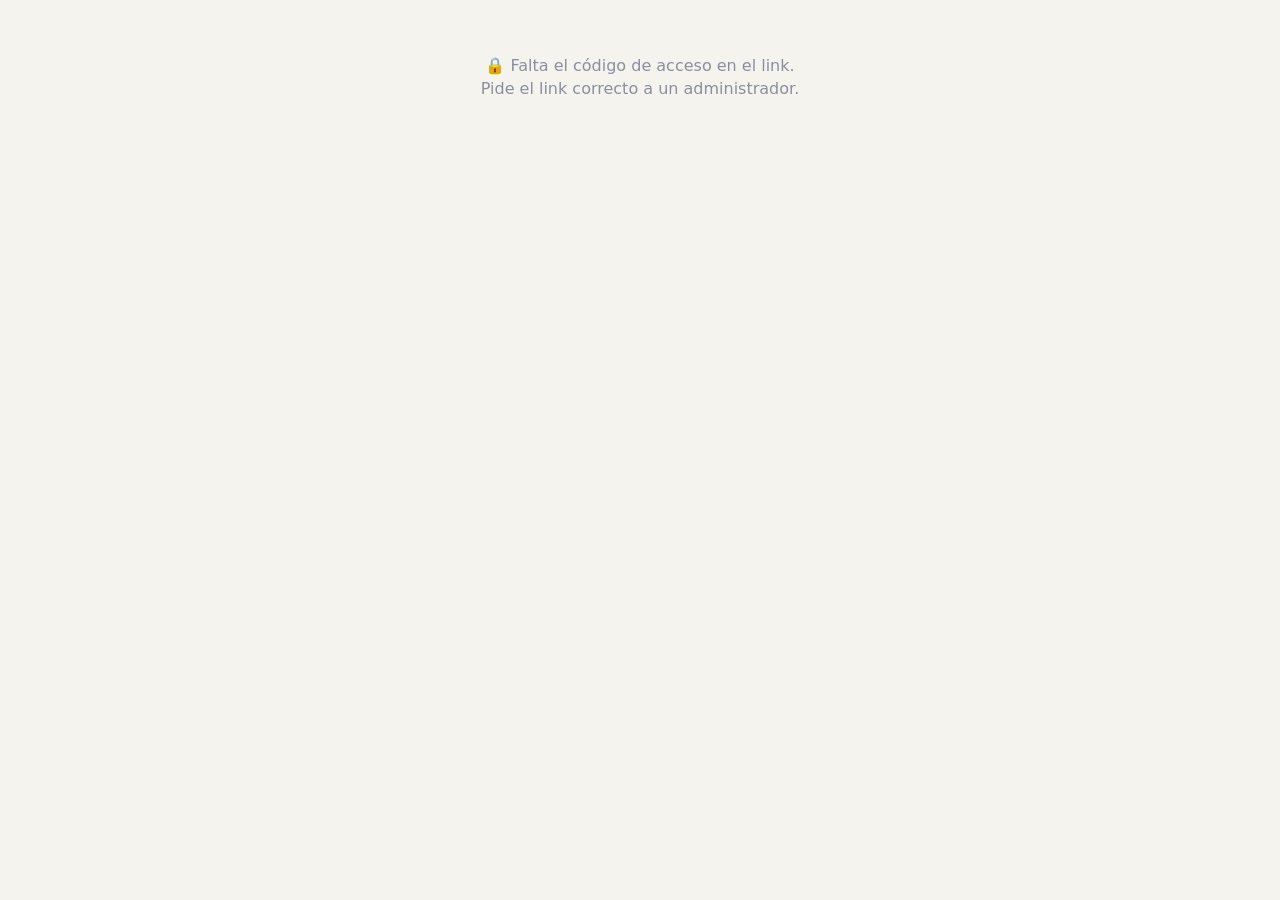
<file: programa.html>
<!doctype html>
<html lang="es">
<head>
  <meta charset="utf-8">
  <meta name="viewport" content="width=device-width, initial-scale=1, viewport-fit=cover">
  <title>Programa · Roca de Vida Alabanza</title>
  <meta name="robots" content="noindex, nofollow">
  <meta name="theme-color" content="#000000">
  <meta name="apple-mobile-web-app-capable" content="yes">
  <meta name="apple-mobile-web-app-title" content="Programa RDV">
  <link rel="icon" type="image/png" sizes="32x32" href="icons/favicon-32.png">
  <link rel="apple-touch-icon" href="icons/apple-touch-icon.png">
  <link rel="stylesheet" href="css/styles.css">
  <style>
    body { padding: calc(14px + var(--safe-t)) 14px calc(30px + var(--safe-b)); }
    .pg { max-width: 760px; margin: 0 auto; }
    .pg-head { display: flex; align-items: center; gap: 12px; margin-bottom: 14px; }
    .pg-head img { width: 44px; height: 44px; border-radius: 12px; }
    .pg-head h1 { font-size: 19px; margin: 0; }
    .pg-head small { color: var(--texto-3); font-size: 12px; }
    .pg-mes { display: flex; align-items: center; justify-content: space-between; margin: 0 0 14px; }
    .pg-mes b { font-size: 17px; }
    .pg-dia { border-left: 4px solid var(--acento); }
    .pg-dia.pasado { opacity: .55; }
    .pg-dia.proximo { box-shadow: 0 0 0 1px var(--acento) inset; }
    .pg-dia h2 { font-size: 16px; margin: 0 0 2px; display: flex; gap: 8px; align-items: baseline; flex-wrap: wrap; }
    .pg-dia .cuando { color: var(--texto-2); font-size: 13.5px; }
    .pg-voces { margin: 10px 0 4px; font-size: 14px; }
    .pg-voces b { color: var(--acento-2); }
    .pg-sub { font-size: 11.5px; font-weight: 800; text-transform: uppercase; letter-spacing: .6px; color: var(--texto-2); margin: 12px 0 4px; }
    .pg-can { border-top: 1px solid var(--linea); padding: 9px 0; }
    .pg-can:first-of-type { border-top: 0; }
    .pg-can-top { display: flex; gap: 10px; align-items: flex-start; }
    .pg-can .n { color: var(--texto-3); font-weight: 700; min-width: 18px; }
    .pg-can .info { flex: 1; min-width: 0; }
    .pg-can .info b { display: block; }
    .pg-can .info small { color: var(--texto-2); }
    .pg-can .acc { display: flex; gap: 6px; flex-wrap: wrap; justify-content: flex-end; }
    .pg-letra { margin: 8px 0 2px 28px; background: var(--bg-2); border-radius: 10px; padding: 10px 12px; font-size: 15.5px; line-height: 1.45; white-space: pre-wrap; }
    .pg-letra .sec { display: block; font-weight: 800; font-size: 11.5px; text-transform: uppercase; letter-spacing: .7px; color: var(--info); margin: 10px 0 2px; }
    .pg-letra .sec:first-child { margin-top: 0; }
    .pg-vacio { text-align: center; color: var(--texto-3); padding: 40px 10px; }
  </style>
</head>
<body>
  <div class="pg" id="pg"><div class="pg-vacio">Cargando…</div></div>
  <div id="toast" class="toast" hidden></div>
  <script type="module" src="js/programa.js"></script>
</body>
</html>
</file>
<file: css/styles.css>
:root {
  --bg: #000000;
  --bg-2: #0f0f0f;
  --card: #141414;
  --card-2: #1f1f1f;
  --linea: #2a2a2a;
  --texto: #f4f4f4;
  --texto-2: #a6a6a6;
  --texto-3: #6f6f6f;
  --borde: transparent;   /* borde de tarjetas: sin borde en oscuro */
  --suave: rgba(255, 255, 255, .07);
  --acento: #e0b458;      /* dorado cálido */
  --acento-2: #f3d58f;
  --acento-txt: #1a1405;
  --ok: #4fc38a;
  --peligro: #ef6b6b;
  --info: #6ba8ef;
  --radio: 16px;
  --safe-b: env(safe-area-inset-bottom, 0px);
  --safe-t: env(safe-area-inset-top, 0px);
  --fuente-letra: 18px;
  --nav-bg: rgba(0, 0, 0, .86);
  --grad-comunicado: #1f1a0c;
  --grad-vivo: #221010;
  --offline-bg: #2a210c;
  --msg-err: #ffb4b4;
  --msg-ok: #a6f0c9;
  color-scheme: dark;
}

/* ---------- Tema claro (manual o según el sistema) ---------- */
:root[data-tema="claro"] {
  --bg: #f5f3ee; --bg-2: #ece8df; --card: #ffffff; --card-2: #f7f4ec; --linea: #ddd6c6;
  --texto: #1d1f27; --texto-2: #545a6b; --texto-3: #8a8f9e;
  --acento: #c9952c; --acento-2: #8a6110; --acento-txt: #1a1405;
  --ok: #24935d; --peligro: #d64545; --info: #2f74c9;
  --nav-bg: rgba(255, 255, 255, .92); --grad-comunicado: #fbf1d9; --grad-vivo: #fbe3e3;
  --offline-bg: #f6e7bf; --msg-err: #a12828; --msg-ok: #17683f;
  --borde: var(--linea); --suave: rgba(0, 0, 0, .06);
  color-scheme: light;
}
@media (prefers-color-scheme: light) {
  :root:not([data-tema="oscuro"]) {
    --bg: #f5f3ee; --bg-2: #ece8df; --card: #ffffff; --card-2: #f7f4ec; --linea: #ddd6c6;
    --texto: #1d1f27; --texto-2: #545a6b; --texto-3: #8a8f9e;
    --acento: #c9952c; --acento-2: #8a6110; --acento-txt: #1a1405;
    --ok: #24935d; --peligro: #d64545; --info: #2f74c9;
    --nav-bg: rgba(255, 255, 255, .92); --grad-comunicado: #fbf1d9; --grad-vivo: #fbe3e3;
    --offline-bg: #f6e7bf; --msg-err: #a12828; --msg-ok: #17683f;
    --borde: var(--linea); --suave: rgba(0, 0, 0, .06);
    color-scheme: light;
  }
}

* { box-sizing: border-box; }
html, body { margin: 0; }
body {
  background: var(--bg);
  color: var(--texto);
  font: 16px/1.45 system-ui, -apple-system, "Segoe UI", Roboto, sans-serif;
  -webkit-font-smoothing: antialiased;
  -webkit-tap-highlight-color: transparent;
  min-height: 100dvh;
}
a { color: var(--acento-2); }
img { max-width: 100%; }
[hidden] { display: none !important; }

#app { max-width: 720px; margin: 0 auto; padding: calc(var(--safe-t) + 8px) 16px calc(84px + var(--safe-b)); }

/* ---------- carga ---------- */
.cargando { min-height: 80dvh; display: grid; place-items: center; }
.logo-pulso { width: 110px; animation: pulso 1.6s ease-in-out infinite; }
@keyframes pulso { 50% { opacity: .45; transform: scale(.96); } }
.spinner { width: 28px; height: 28px; border: 3px solid var(--linea); border-top-color: var(--acento); border-radius: 50%; animation: gira .8s linear infinite; margin: 32px auto; }
@keyframes gira { to { transform: rotate(360deg); } }

/* ---------- encabezado ---------- */
.top { display: flex; align-items: center; gap: 12px; padding: calc(10px + var(--safe-t)) 0 14px; margin-top: calc(-1 * var(--safe-t)); position: sticky; top: 0; z-index: 5; background: linear-gradient(var(--bg) 75%, transparent); }
.top img { width: 38px; height: 38px; }
.top h1 { font-size: 21px; margin: 0; flex: 1; letter-spacing: -.2px; }
.top .sub { font-size: 12px; color: var(--texto-3); display: block; font-weight: 500; }
.avatar { width: 36px; height: 36px; border-radius: 50%; background: var(--card-2); color: var(--acento-2); display: grid; place-items: center; font-weight: 700; font-size: 14px; flex: none; border: 1px solid var(--linea); cursor: pointer; }
.avatar.sm { width: 30px; height: 30px; font-size: 12px; cursor: default; }
.atras { background: none; border: 0; color: var(--texto); font-size: 26px; padding: 0 6px 0 0; cursor: pointer; line-height: 1; }

/* ---------- navegación inferior ---------- */
.nav { position: fixed; left: 0; right: 0; bottom: 0; z-index: 10; display: flex; justify-content: center; gap: 4px; background: var(--nav-bg); backdrop-filter: blur(12px); border-top: 1px solid var(--linea); padding: 6px 8px calc(6px + var(--safe-b)); }
.nav a { flex: 1; max-width: 140px; display: flex; flex-direction: column; align-items: center; gap: 1px; padding: 6px 0; text-decoration: none; color: var(--texto-3); font-size: 11px; font-weight: 600; border-radius: 10px; position: relative; }
.nav a .ico { font-size: 21px; filter: grayscale(1) opacity(.7); }
.nav a.activo { color: var(--acento-2); }
.nav a.activo .ico { filter: none; }
.badge { position: absolute; top: 2px; right: calc(50% - 22px); background: var(--peligro); color: #fff; font-size: 10px; min-width: 17px; height: 17px; border-radius: 9px; display: grid; place-items: center; padding: 0 4px; }

/* ---------- tarjetas ---------- */
.card { background: var(--card); border: 1px solid var(--borde); border-radius: var(--radio); padding: 14px; margin-bottom: 12px; }
.card.fijada { border-color: rgba(224, 180, 88, .55); box-shadow: 0 0 0 1px rgba(224, 180, 88, .15) inset; }
.card.comunicado { background: linear-gradient(160deg, var(--grad-comunicado), var(--card) 55%); }
.post-head { display: flex; align-items: center; gap: 10px; margin-bottom: 10px; }
.post-head .quien { flex: 1; min-width: 0; }
.post-head .quien b { display: block; font-size: 15px; }
.post-head .quien small { color: var(--texto-3); font-size: 12px; }
.tag { display: inline-block; font-size: 11px; font-weight: 700; letter-spacing: .4px; text-transform: uppercase; padding: 2px 8px; border-radius: 20px; background: var(--card-2); color: var(--texto-2); }
.tag.comunicado { background: rgba(224, 180, 88, .18); color: var(--acento-2); }
.tag.fijada { background: rgba(224, 180, 88, .18); color: var(--acento-2); }
.tag.ok { background: rgba(79, 195, 138, .16); color: var(--ok); }
.tag.warn { background: rgba(239, 107, 107, .16); color: var(--peligro); }
.post-titulo { font-size: 18px; margin: 0 0 6px; }
.post-texto { white-space: pre-wrap; word-wrap: break-word; margin: 0; }
.post-frase { font-size: 20px; font-style: italic; line-height: 1.4; text-align: center; padding: 10px 6px; color: var(--acento-2); white-space: pre-wrap; }
.post-img { margin: 10px -14px 0; display: block; width: calc(100% + 28px); max-width: none; max-height: 520px; object-fit: cover; background: var(--bg-2); cursor: zoom-in; }
.video { position: relative; aspect-ratio: 16/9; margin-top: 10px; border-radius: 10px; overflow: hidden; background: #000; }
.video iframe { position: absolute; inset: 0; width: 100%; height: 100%; border: 0; }
.link-video { display: inline-flex; gap: 6px; align-items: center; margin-top: 10px; }

.reacciones { display: flex; flex-wrap: wrap; gap: 6px; margin-top: 12px; }
.reac { border: 1px solid var(--linea); background: var(--bg-2); color: var(--texto); border-radius: 20px; padding: 4px 10px; font-size: 14px; cursor: pointer; display: inline-flex; gap: 5px; align-items: center; }
.reac.mia { border-color: var(--acento); background: rgba(224, 180, 88, .14); }
.reac small { color: var(--texto-2); font-weight: 600; }
.acciones { display: flex; gap: 14px; margin-top: 10px; padding-top: 10px; border-top: 1px solid var(--linea); }
.acciones button { background: none; border: 0; color: var(--texto-2); font-size: 14px; cursor: pointer; padding: 0; }
.comentarios { margin-top: 10px; display: grid; gap: 8px; }
.comentario { display: flex; gap: 8px; align-items: flex-start; }
.comentario .burbuja { background: var(--bg-2); border-radius: 12px; padding: 7px 11px; flex: 1; min-width: 0; }
.comentario .burbuja b { font-size: 13px; }
.comentario .burbuja p { margin: 2px 0 0; white-space: pre-wrap; word-wrap: break-word; font-size: 14px; }
.comentario .burbuja small { color: var(--texto-3); font-size: 11px; }
.comentario .x { background: none; border: 0; color: var(--texto-3); cursor: pointer; font-size: 13px; }
.nuevo-com { display: flex; gap: 8px; margin-top: 4px; }
.nuevo-com input { flex: 1; }

/* ---------- formularios ---------- */
label { display: block; font-size: 13px; color: var(--texto-2); margin: 12px 0 5px; font-weight: 600; }
input, select, textarea {
  width: 100%; background: var(--bg-2); color: var(--texto); border: 1px solid var(--linea);
  border-radius: 10px; padding: 11px 12px; font: inherit; font-size: 16px; outline: none;
}
input:focus, select:focus, textarea:focus { border-color: var(--acento); }
textarea { min-height: 90px; resize: vertical; }
textarea.letra { min-height: 300px; font-family: ui-monospace, SFMono-Regular, Menlo, Consolas, monospace; font-size: 14px; line-height: 1.5; }
.fila { display: flex; gap: 10px; }
.fila > * { flex: 1; min-width: 0; }
.check { display: flex; align-items: center; gap: 8px; margin-top: 12px; color: var(--texto); font-weight: 500; }
.check input { width: auto; }
.ayuda { font-size: 12px; color: var(--texto-3); margin-top: 5px; }

.btn {
  display: inline-flex; align-items: center; justify-content: center; gap: 6px;
  border: 1px solid var(--linea); background: var(--card-2); color: var(--texto);
  padding: 10px 16px; border-radius: 10px; font: inherit; font-weight: 600; font-size: 15px; cursor: pointer; text-decoration: none;
}
.btn.prim { background: var(--acento); border-color: var(--acento); color: var(--acento-txt); }
.btn.peligro { color: var(--peligro); }
.btn.sm { padding: 6px 11px; font-size: 13px; border-radius: 8px; }
.btn.blk { width: 100%; margin-top: 16px; }
.btn:disabled { opacity: .5; cursor: default; }
.btn-ico { background: var(--card-2); border: 1px solid var(--linea); color: var(--texto); width: 38px; height: 38px; border-radius: 10px; cursor: pointer; font-size: 17px; display: grid; place-items: center; flex: none; }
.fab { position: fixed; right: max(16px, calc(50% - 344px)); bottom: calc(80px + var(--safe-b)); z-index: 9; width: 56px; height: 56px; border-radius: 50%; border: 0; background: var(--acento); color: var(--acento-txt); font-size: 30px; box-shadow: 0 6px 20px rgba(0, 0, 0, .45); cursor: pointer; }

/* ---------- login ---------- */
.auth { min-height: 88dvh; display: flex; flex-direction: column; justify-content: center; max-width: 400px; margin: 0 auto; }
.auth .logo { width: 120px; margin: 0 auto 10px; display: block; }
.auth h1 { text-align: center; font-size: 24px; margin: 0; }
.auth .lema { text-align: center; color: var(--texto-3); margin: 4px 0 20px; }
.tabs-auth { display: flex; background: var(--bg-2); border-radius: 12px; padding: 4px; gap: 4px; }
.tabs-auth button { flex: 1; border: 0; background: none; color: var(--texto-2); padding: 9px; border-radius: 9px; font: inherit; font-weight: 600; cursor: pointer; }
.tabs-auth button.activo { background: var(--card-2); color: var(--texto); }
.link { background: none; border: 0; color: var(--acento-2); font: inherit; font-size: 14px; cursor: pointer; padding: 0; margin-top: 14px; }
.msg { margin-top: 12px; padding: 10px 12px; border-radius: 10px; font-size: 14px; }
.msg.err { background: rgba(239, 107, 107, .12); color: var(--msg-err); }
.msg.ok { background: rgba(79, 195, 138, .12); color: var(--msg-ok); }

/* ---------- listas ---------- */
.buscador { position: relative; margin-bottom: 12px; }
.buscador input { padding-left: 38px; }
.buscador::before { content: "🔍"; position: absolute; left: 12px; top: 50%; transform: translateY(-50%); font-size: 14px; opacity: .6; }
.lista { display: grid; gap: 8px; }
.item { display: flex; align-items: center; gap: 12px; background: var(--card); border: 1px solid var(--borde); border-radius: 12px; padding: 12px 14px; text-decoration: none; color: inherit; cursor: pointer; }
.item .info { flex: 1; min-width: 0; }
.item .info b { display: block; white-space: nowrap; overflow: hidden; text-overflow: ellipsis; }
.item .info small { color: var(--texto-3); }
.tono-pill { font-weight: 800; font-size: 15px; min-width: 44px; text-align: center; padding: 5px 8px; border-radius: 8px; background: rgba(224, 180, 88, .14); color: var(--acento-2); }
.vacio { text-align: center; color: var(--texto-3); padding: 40px 10px; }
.vacio .grande { font-size: 40px; display: block; margin-bottom: 6px; }
.seccion-t { font-size: 13px; text-transform: uppercase; letter-spacing: .6px; color: var(--texto-3); margin: 22px 0 8px; font-weight: 700; }
.fecha-box { width: 52px; text-align: center; background: var(--bg-2); border-radius: 10px; padding: 6px 0; flex: none; }
.fecha-box b { display: block; font-size: 20px; line-height: 1; }
.fecha-box small { font-size: 11px; text-transform: uppercase; color: var(--acento-2); font-weight: 700; }
.segmentado { display: flex; gap: 6px; overflow-x: auto; padding-bottom: 4px; margin-bottom: 12px; scrollbar-width: none; }
.segmentado::-webkit-scrollbar { display: none; }
.segmentado button { flex: none; border: 1px solid var(--linea); background: var(--bg-2); color: var(--texto-2); padding: 7px 13px; border-radius: 20px; font: inherit; font-size: 14px; font-weight: 600; cursor: pointer; }
.segmentado button.activo { background: var(--acento); color: var(--acento-txt); border-color: var(--acento); }

/* ---------- canción ---------- */
.cancion-meta { display: flex; flex-wrap: wrap; gap: 6px; margin: -4px 0 12px; }
.controles { position: sticky; top: calc(62px + var(--safe-t)); z-index: 4; background: var(--bg); padding: 8px 0; display: flex; gap: 8px; align-items: center; border-bottom: 1px solid var(--linea); margin-bottom: 12px; }
.controles .tono-actual { display: flex; align-items: center; gap: 6px; }
.controles .tono-actual { background: var(--card); border: 1px solid var(--borde); border-radius: 12px; padding: 3px; gap: 2px; flex: none; }
.controles .tono-actual .btn-ico { border: 0; background: transparent; width: 34px; height: 34px; }
.controles .tono-actual select { width: auto; min-width: 64px; padding: 6px 8px; font-weight: 800; font-size: 17px; text-align: center; color: var(--acento-2); background: transparent; border: 0; }
.sel-cant { flex: 1; min-width: 0; display: flex; align-items: center; gap: 6px; background: var(--card); border: 1px solid var(--borde); border-radius: 12px; padding: 0 0 0 10px; margin: 0; }
.sel-cant.activo { border-color: var(--acento); }
.sel-cant select { flex: 1; min-width: 0; width: auto; border: 0; background: transparent; padding: 10px 8px 10px 0; font-size: 14px; font-weight: 600; color: var(--texto); text-overflow: ellipsis; }
.sel-cant.activo select { color: var(--acento-2); }
.barra-vista { display: flex; align-items: center; gap: 8px; flex-wrap: wrap; margin-bottom: 12px; }
.barra-vista .vista-tg { margin: 0; }
.btn-ico.sm.activo { border-color: var(--acento); background: rgba(224, 180, 88, .14); }
.ov-fuente { display: inline-flex; gap: 4px; margin-left: auto; }
.btn-ico.sm { width: 32px; height: 32px; font-size: 13px; }
.cantantes { display: flex; gap: 6px; flex-wrap: wrap; margin-bottom: 14px; }
.chip { border: 1px solid var(--linea); background: var(--bg-2); color: var(--texto); padding: 6px 11px; border-radius: 20px; font: inherit; font-size: 13px; cursor: pointer; display: inline-flex; gap: 6px; align-items: center; }
.chip b { color: var(--acento-2); }
.chip.activo { border-color: var(--acento); background: rgba(224, 180, 88, .14); }

.letra { font-size: var(--fuente-letra); line-height: 1.35; padding-bottom: 20px; }
.letra .mono { font-family: ui-monospace, SFMono-Regular, Menlo, Consolas, monospace; white-space: pre; font-size: .85em; overflow-x: auto; }
.letra .l-vacia { height: .8em; }
.letra .l-seccion { margin: 14px 0 6px; font-weight: 800; font-size: .72em; text-transform: uppercase; letter-spacing: .8px; color: var(--info); }
.letra .l-acordes { color: var(--acento); font-weight: 700; }
.letra .l-chordpro { display: flex; flex-wrap: wrap; align-items: flex-end; margin-bottom: 2px; }
.letra .seg { display: inline-flex; flex-direction: column; }
.letra .seg .ch { color: var(--acento); font-weight: 700; font-size: .82em; min-height: 1.2em; padding-right: .35em; white-space: nowrap; }
.letra .l-letra { white-space: pre-wrap; }
.letra.sin-acordes .l-chordpro .ch { display: none; }

.notas-instr textarea { min-height: 120px; }
.nota-vista { white-space: pre-wrap; background: var(--bg-2); border-radius: 10px; padding: 12px; min-height: 48px; color: var(--texto); font-size: 15px; }
.nota-vista.vacia { color: var(--texto-3); font-style: italic; }
.nav-set { position: fixed; left: 0; right: 0; bottom: calc(64px + var(--safe-b)); z-index: 8; display: flex; justify-content: center; pointer-events: none; }
.nav-set > div { pointer-events: auto; display: flex; gap: 8px; align-items: center; background: var(--card-2); border: 1px solid var(--borde); border-radius: 30px; padding: 6px; box-shadow: 0 6px 20px rgba(0, 0, 0, .4); }
.nav-set span { font-size: 13px; color: var(--texto-2); padding: 0 6px; }

/* ---------- setlist ---------- */
.set-item { display: flex; align-items: center; gap: 10px; }
.set-item .num { width: 26px; height: 26px; border-radius: 50%; background: var(--bg-2); display: grid; place-items: center; font-size: 13px; font-weight: 700; color: var(--texto-2); flex: none; }
.orden { display: flex; flex-direction: column; gap: 2px; }
.orden button { background: none; border: 0; color: var(--texto-3); cursor: pointer; font-size: 13px; padding: 0 4px; }

/* ---------- modal ---------- */
dialog { width: min(560px, 100%); max-height: 92dvh; border: 1px solid var(--linea); border-radius: 18px 18px 0 0; padding: 0; background: var(--card); color: var(--texto); margin: auto auto 0; }
@media (min-width: 640px) { dialog { border-radius: 18px; margin: auto; } }
dialog::backdrop { background: rgba(0, 0, 0, .6); backdrop-filter: blur(2px); }
#modalBody { padding: 18px 16px calc(18px + var(--safe-b)); overflow-y: auto; max-height: 92dvh; }
.modal-h { display: flex; align-items: center; justify-content: space-between; margin-bottom: 4px; }
.modal-h h2 { margin: 0; font-size: 19px; }
.modal-h button { background: none; border: 0; color: var(--texto-2); font-size: 24px; cursor: pointer; }
.visor { padding: 0 !important; background: #000; }
.visor img { display: block; width: 100%; }

.toast { position: fixed; left: 50%; transform: translateX(-50%); bottom: calc(86px + var(--safe-b)); background: var(--texto); color: var(--bg); padding: 10px 16px; border-radius: 10px; font-size: 14px; font-weight: 600; z-index: 50; max-width: calc(100% - 32px); box-shadow: 0 6px 20px rgba(0, 0, 0, .4); }
.toast.err { background: var(--peligro); color: #fff; }

.miembro-acc { display: flex; gap: 6px; flex-wrap: wrap; }
.instalar { display: flex; gap: 10px; align-items: center; }
.instalar p { margin: 0; flex: 1; font-size: 14px; color: var(--texto-2); }

/* ---------- agenda / calendario ---------- */
.admin-bar { display: flex; gap: 6px; flex-wrap: wrap; margin-bottom: 12px; }
.cal { padding: 12px 10px; }
.cal-head { display: flex; align-items: center; justify-content: space-between; margin-bottom: 8px; }
.cal-head b { text-transform: capitalize; font-size: 17px; }
.cal-head a.btn-ico { text-decoration: none; }
.cal-sem, .cal-grid { display: grid; grid-template-columns: repeat(7, 1fr); gap: 3px; text-align: center; }
.cal-sem span { font-size: 11px; color: var(--texto-3); font-weight: 700; padding: 2px 0 4px; }
.cal-dia { aspect-ratio: 1 / 1.05; border: 1px solid transparent; background: var(--bg-2); color: var(--texto); border-radius: 9px; font: inherit; font-size: 14px; cursor: pointer; display: flex; flex-direction: column; align-items: center; justify-content: center; gap: 3px; padding: 0; }
.cal-dia i { display: flex; gap: 2px; height: 7px; }
.cal-dia i b, .cal-ley b { width: 7px; height: 7px; border-radius: 50%; border: 1.5px solid; display: inline-block; }
.cal-dia.hoy span { color: var(--acento-2); font-weight: 800; }
.cal-dia.sel { border-color: var(--acento); background: rgba(224, 180, 88, .12); }
.cal-dia.mio { box-shadow: inset 0 -3px 0 var(--acento); }
.cal-ley { display: flex; flex-wrap: wrap; gap: 4px 12px; margin-top: 10px; font-size: 11px; color: var(--texto-3); }
.cal-ley span { display: inline-flex; align-items: center; gap: 5px; }
.cal-ley b { border-color: currentColor; }
.cal-ley b.hueco { background: transparent; }

.confirmar { border-color: rgba(224, 180, 88, .55); }
.conf-fila { display: flex; align-items: center; gap: 6px; padding: 8px 0; border-top: 1px solid var(--linea); }
.conf-fila:first-of-type { border-top: 0; }
.conf-fila .info { flex: 1; min-width: 0; text-decoration: none; color: inherit; }
.conf-fila .info b { display: block; font-size: 14px; }
.conf-fila .info small { color: var(--texto-3); font-size: 12px; }

.equipo-dia { padding: 4px 14px; }
.eq-fila { display: flex; align-items: center; gap: 10px; padding: 8px 0; border-top: 1px solid var(--linea); }
.eq-fila:first-child { border-top: 0; }
.eq-fila .eq-rol { width: 120px; flex: none; font-size: 13px; color: var(--texto-2); }
.eq-fila b { flex: 1; }
.eq-fila.rechazado b { text-decoration: line-through; color: var(--texto-3); }
.eq-fila.por_confirmar b { font-style: italic; }
.eq-rec { background: none; border: 1px solid var(--linea); border-radius: 8px; padding: 2px 6px; font-size: 14px; cursor: pointer; color: inherit; }
.eq-rec:disabled { opacity: .5; }
.resumen-conf { display: flex; align-items: center; gap: 10px; padding: 10px 14px; }
.resumen-conf .info { flex: 1; font-size: 14px; }
.btn.aviso { background: rgba(240, 190, 90, .18); border-color: var(--acento-2); color: var(--texto); }

.lista-check { max-height: 46dvh; overflow-y: auto; border: 1px solid var(--linea); border-radius: 10px; padding: 2px 10px; margin-top: 4px; }
.fila-check { margin: 0; padding: 9px 0; border-top: 1px solid var(--linea); }
.fila-check:first-child { border-top: 0; }
.fila-check span:nth-child(2) { flex: 1; }
.fila-check small { color: var(--texto-3); }
.sep-check { font-size: 11px; text-transform: uppercase; letter-spacing: .6px; color: var(--texto-3); padding: 10px 0 4px; border-top: 1px solid var(--linea); font-weight: 700; }

.tabla-wrap { overflow-x: auto; border: 1px solid var(--linea); border-radius: 12px; }
table.plan { border-collapse: collapse; font-size: 13px; min-width: 100%; }
.plan th, .plan td { padding: 8px; border-bottom: 1px solid var(--linea); text-align: left; vertical-align: top; white-space: nowrap; }
.plan thead th { background: var(--bg-2); color: var(--texto-2); font-size: 12px; position: sticky; top: 0; }
.plan tbody th { position: sticky; left: 0; background: var(--card); z-index: 1; }
.plan tbody th a { color: var(--texto); text-decoration: none; display: block; }
.plan tbody th small { color: var(--texto-3); font-weight: 400; }
.plan td { background: var(--card); }
.plan td.editable { cursor: pointer; }
.plan td.editable:hover { background: var(--card-2); }
.plan .p { display: block; padding: 1px 0; }
.plan .p.confirmado::after { content: " ✅"; font-size: 10px; }
.p.pendiente { color: var(--acento-2); }
.p.rechazado { color: var(--peligro); text-decoration: line-through; }
.p.por_confirmar { color: var(--acento-2); font-style: italic; }
.plan .p.por_confirmar::after { content: " 🤔"; font-size: 10px; font-style: normal; }
.plan .vacio-c { color: var(--texto-3); }

/* ---------- resumen del día (muro) ---------- */
.resumen { background: var(--bg-2); border-radius: 10px; padding: 12px; margin-top: 10px; font-size: 14px; line-height: 1.55; }
.rs-bloque { margin-top: 10px; }
.rs-t { font-weight: 800; font-size: 12px; text-transform: uppercase; letter-spacing: .5px; color: var(--texto-2); margin-bottom: 2px; }
.rs-rol { color: var(--texto-3); }
.resumen ol { margin: 0; padding-left: 20px; }
.tono-txt { color: var(--acento-2); }

/* ---------- en vivo ---------- */
.punto-vivo { width: 9px; height: 9px; border-radius: 50%; background: var(--peligro); display: inline-block; flex: none; animation: pulso 1.2s ease-in-out infinite; margin-right: 6px; vertical-align: middle; }
.vivo-banner { display: flex; align-items: center; gap: 10px; border-color: rgba(239, 107, 107, .6); background: linear-gradient(160deg, var(--grad-vivo), var(--card) 60%); text-decoration: none; color: inherit; }
.vivo-banner .info { flex: 1; }
.vivo-banner .info b { display: block; }
.vivo-banner .info small { color: var(--texto-2); }
.chip.vivo { border-color: rgba(239, 107, 107, .6); }
.chip.vivo.activo { background: rgba(239, 107, 107, .15); }
.set-item.en-vivo { border-color: var(--peligro); }
.nota-mia { padding: 10px 12px; font-size: 15px; border-color: rgba(107, 168, 239, .45); white-space: pre-wrap; }

/* ---------- sin conexión ---------- */
.offline { position: sticky; top: 0; z-index: 20; background: var(--offline-bg); color: var(--acento-2); text-align: center; font-size: 13px; font-weight: 600; padding: calc(6px + var(--safe-t)) 12px 6px; }

/* ---------- editor de acordes ---------- */
.ea-teclas { display: grid; gap: 6px; margin-bottom: 8px; }
.ea-fila { display: flex; gap: 6px; overflow-x: auto; align-items: center; padding-bottom: 2px; scrollbar-width: none; }
.ea-fila::-webkit-scrollbar { display: none; }
.ea-fila small { color: var(--texto-3); font-size: 11px; white-space: nowrap; font-weight: 700; }
.ea-k { flex: none; min-width: 44px; height: 38px; padding: 0 10px; border-radius: 9px; border: 1px solid var(--acento); background: rgba(224, 180, 88, .14); color: var(--acento-2); font: inherit; font-weight: 800; font-size: 15px; cursor: pointer; }
.ea-k.sec { border-color: var(--linea); background: var(--bg-2); color: var(--texto); font-weight: 700; font-size: 14px; }
.ea-k.peligro { border-color: var(--peligro); color: var(--peligro); background: transparent; }
.ea-k:active { transform: scale(.95); }
.ea-tocar { background: var(--bg-2); border: 1px solid var(--linea); border-radius: 10px; padding: 12px; max-height: 50dvh; overflow-y: auto; font-size: 17px; line-height: 2.1; }
.ea-l { display: flex; flex-wrap: wrap; align-items: baseline; }
.ea-w { cursor: pointer; border-radius: 5px; padding: 0 1px; }
.ea-w.sel { background: rgba(107, 168, 239, .25); outline: 1px solid var(--info); }
.ea-fin { color: var(--texto-3); padding: 0 6px; }
.ea-ch { border: 0; background: var(--acento); color: var(--acento-txt); font: inherit; font-size: 13px; font-weight: 800; border-radius: 6px; padding: 1px 6px; margin: 0 2px; cursor: pointer; line-height: 1.5; }
.ea-ch.sel { background: var(--info); color: #fff; }
.caret { display: inline-block; width: 2px; height: 1.1em; background: var(--info); vertical-align: middle; margin: 0 1px; animation: pulso 1s infinite; }

/* ---------- partituras ---------- */
.partituras { display: grid; grid-template-columns: repeat(auto-fill, minmax(150px, 1fr)); gap: 10px; margin-bottom: 10px; }
.part-item { background: var(--card); border: 1px solid var(--linea); border-radius: 12px; overflow: hidden; position: relative; display: flex; flex-direction: column; }
.part-item img { width: 100%; aspect-ratio: 3 / 4; object-fit: cover; object-position: top; background: #fff; cursor: zoom-in; display: block; }
.part-doc { aspect-ratio: 3 / 4; border: 0; background: var(--bg-2); color: var(--texto); font: inherit; font-size: 18px; font-weight: 700; cursor: pointer; }
.part-info { padding: 8px 10px; font-size: 13px; }
.part-info b { display: block; }
.part-info small { color: var(--texto-3); }
.part-item .x { position: absolute; top: 6px; right: 6px; background: rgba(0, 0, 0, .55); border: 0; border-radius: 8px; padding: 4px 6px; cursor: pointer; }
.visor-part { background: #fff; min-height: 60dvh; }
.visor-part img { display: block; width: 100%; height: auto; border-bottom: 2px solid #ddd; }
.visor-part .btn { margin: 10px; width: calc(100% - 20px); }
.visor-cerrar { position: sticky; top: 8px; float: right; margin: 8px; z-index: 2; width: 40px; height: 40px; border-radius: 50%; border: 0; background: rgba(0, 0, 0, .65); color: #fff; font-size: 24px; cursor: pointer; }

/* ---------- equipo: marca 👑 dirige ---------- */
.fila-check-wrap { display: flex; align-items: center; gap: 6px; border-top: 1px solid var(--linea); }
.fila-check-wrap:first-child, .sep-check + .fila-check-wrap { border-top: 0; }
.fila-check-wrap .fila-check { flex: 1; border-top: 0; }
.dirige-tg { display: flex; align-items: center; cursor: pointer; padding: 6px; margin: 0; }
.dirige-tg input { position: absolute; opacity: 0; width: 0; height: 0; }
.dirige-tg span { font-size: 20px; filter: grayscale(1); opacity: .35; transition: .15s; }
.dirige-tg input:checked + span { filter: none; opacity: 1; transform: scale(1.1); }
.dirige-tg input:focus-visible + span { outline: 2px solid var(--acento); border-radius: 6px; }

/* ---------- chat por evento ---------- */
.chat { padding: 10px 12px; }
.chat-lista { display: flex; flex-direction: column; gap: 6px; max-height: 50dvh; overflow-y: auto; padding: 2px; }
.chat-msg { max-width: 82%; background: var(--bg-2); border-radius: 14px 14px 14px 4px; padding: 6px 10px; align-self: flex-start; }
.chat-msg.mio { align-self: flex-end; background: var(--card-2); border: 1px solid var(--acento); border-radius: 14px 14px 4px 14px; }
.chat-msg b { font-size: 12px; color: var(--acento-2); }
.chat-msg p { margin: 1px 0 0; white-space: pre-wrap; word-wrap: break-word; font-size: 14px; }
.chat-msg small { color: var(--texto-3); font-size: 10.5px; margin-left: 6px; }
.chat-msg .x { background: none; border: 0; color: var(--texto-3); cursor: pointer; font-size: 12px; padding: 0 0 0 6px; }
.chat-form { display: flex; gap: 8px; margin-top: 10px; align-items: flex-end; }
.chat-form textarea { flex: 1; min-height: 40px; max-height: 120px; resize: none; margin: 0; }
.chat-vacio { color: var(--texto-3); font-size: 13px; text-align: center; padding: 10px 0; }

/* ---------- cifrado en compases (estilo iReal) ---------- */
.vista-tg { margin-bottom: 10px; }
.cf-wrap { --cf-linea: var(--texto-2); }
.cf-top { display: flex; justify-content: space-between; align-items: baseline; gap: 8px; font-size: .7em; color: var(--texto-2); margin-bottom: 10px; }
.cf-top b { color: var(--texto); font-size: 1.15em; text-align: center; flex: 1; }
.cf-sec { margin-bottom: .55em; }
.cf-sec-h { display: flex; align-items: center; gap: 6px; margin-bottom: 2px; }
.cf-letra { background: var(--acento); color: var(--acento-txt); font-weight: 900; font-size: .72em; line-height: 1; padding: .18em .32em; border-radius: 3px; }
.cf-nombre { font-size: .62em; text-transform: uppercase; letter-spacing: .6px; color: var(--texto-3); font-weight: 700; }
.cf-fila { display: grid; grid-template-columns: repeat(4, minmax(0, 1fr)); border-right: 2px solid var(--cf-linea); margin-bottom: .35em; }
.cf-comp { border-left: 2px solid var(--cf-linea); min-height: 2.3em; padding: .1em .25em; display: flex; align-items: center; gap: .3em; overflow: hidden; }
.cf-comp.vacio { border-left-color: transparent; }
.cf-comp.vacio + .cf-comp.vacio, .cf-fila .cf-comp.vacio:first-child { border-left-color: transparent; }
.cf-ac { font-family: "Arial Narrow", "Roboto Condensed", "Helvetica Neue", Arial, sans-serif; font-stretch: condensed; font-weight: 700; font-size: 1.55em; line-height: 1; white-space: nowrap; letter-spacing: -.02em; color: var(--texto); }
.cf-comp.multi { justify-content: space-between; }
.cf-comp.multi .cf-ac { font-size: 1.15em; }
.cf-raiz sup { font-size: .55em; vertical-align: .55em; }
.cf-cal { font-size: .5em; vertical-align: -.05em; margin-left: .03em; }
.cf-bajo { display: inline-block; font-size: .55em; margin-left: .04em; color: var(--texto-2); }
.cf-sim { font-size: 1.4em; color: var(--texto-2); }
/* símbolos estilo iReal */
.cf-comp { position: relative; }
.cf-comp.izq-rep, .cf-comp.izq-doble { border-left-color: transparent; }
.cf-bar { position: absolute; top: 0; bottom: 0; pointer-events: none; }
.cf-bar.izq { left: -2px; width: 6px; border-left: 4px solid var(--cf-linea); }
.cf-bar.izq.doble { width: 6px; border-left: 2px solid var(--cf-linea); border-right: 1.5px solid var(--cf-linea); }
.cf-bar.der { right: 0; width: 7px; border-right: 4px solid var(--cf-linea); border-left: 1.5px solid var(--cf-linea); }
.cf-bar.der.doble { width: 5px; border-right-width: 2px; }
.cf-bar.rep::after { content: ""; position: absolute; top: 50%; width: .22em; height: .75em; transform: translateY(-50%);
  background: radial-gradient(circle, var(--cf-linea) 45%, transparent 52%) top / .22em .22em no-repeat, radial-gradient(circle, var(--cf-linea) 45%, transparent 52%) bottom / .22em .22em no-repeat; }
.cf-bar.izq.rep { width: 4px; }
.cf-bar.izq.rep::after { left: 3px; }
.cf-bar.der.rep { width: 4px; border-left: 0; }
.cf-bar.der.rep::after { right: 5px; }
.cf-comp.izq-rep, .cf-comp.izq-doble { padding-left: .55em; }
.cf-comp.der-rep, .cf-comp.der-doble, .cf-comp.der-fin { padding-right: .85em; }
.cf-comp.casilla { border-top: 2px solid var(--cf-linea); padding-top: .55em; }
.cf-casilla { position: absolute; top: .05em; left: .3em; font-size: .5em; font-weight: 700; color: var(--texto-2); }
.cf-marca { position: absolute; top: -.05em; right: .3em; font-size: .7em; font-weight: 700; line-height: 1; color: var(--acento); }
.cf-tsig { font-size: .55em; line-height: .95; font-weight: 800; text-align: center; color: var(--texto-2); margin-right: .1em; }
.cf-texto { position: absolute; bottom: .05em; left: .3em; right: .3em; font-size: .45em; font-style: italic; color: var(--texto-2); white-space: nowrap; overflow: hidden; text-overflow: ellipsis; }
.cf-nc { font-size: 1em; color: var(--texto-2); }
.cf-pausa { font-weight: 400; color: var(--texto-2); }
.cf-sim2 { font-size: 1.6em; }
.cf-comp:has(.cf-sim) { justify-content: center; }

.cf-ayuda { background: var(--bg-2); border-radius: 10px; padding: 8px 10px; font-size: 12px; color: var(--texto-2); overflow-x: auto; margin: 0 0 8px; }
.cf-editor { min-height: 170px; font-size: 14px; white-space: pre; }
.cf-previa { --fuente-letra: 15px; border: 1px solid var(--linea); border-radius: 10px; padding: 10px; margin-bottom: 12px; }
.guardar-tono { display: flex; align-items: center; justify-content: space-between; gap: 10px; flex-wrap: wrap; padding: 10px 12px; border-color: var(--acento); font-size: 14px; }

/* ---------- repertorio por ritmo ---------- */
.sub-rep { font-size: 12px; font-weight: 800; text-transform: uppercase; letter-spacing: .6px; padding: 10px 2px 4px; color: var(--texto-2); }
.sub-rep.r-rapida { color: var(--acento); }
.sub-rep.r-lenta { color: var(--info); }
.sub-rep small { font-weight: 600; color: var(--texto-3); }


/* =====================================================================
   v7 · menciones, historial, indisponibilidad, notificaciones y movimiento
   ===================================================================== */

/* entrada de cada vista y de las listas */
#app > :where(:not(.top, .fab, .spinner, .cargando)) { animation: subir .4s cubic-bezier(.2, .8, .2, 1) both; }
#app > :nth-child(3) { animation-delay: .03s; }
#app > :nth-child(4) { animation-delay: .06s; }
#app > :nth-child(5) { animation-delay: .09s; }
#app > :nth-child(6) { animation-delay: .12s; }
#app > :nth-child(n+7) { animation-delay: .15s; }
.lista > * { animation: subir .32s cubic-bezier(.2, .8, .2, 1) both; }
.lista > :nth-child(2) { animation-delay: .02s; }
.lista > :nth-child(3) { animation-delay: .04s; }
.lista > :nth-child(4) { animation-delay: .06s; }
.lista > :nth-child(5) { animation-delay: .08s; }
.lista > :nth-child(6) { animation-delay: .1s; }
.lista > :nth-child(n+7) { animation-delay: .12s; }
@keyframes subir { from { opacity: 0; transform: translateY(10px); } }
@keyframes fundido { from { opacity: 0; } }

/* respuesta al tocar */
.btn, .btn-ico, .chip, .item, .fab, .segmentado button, .campana, .avatar { transition: transform .15s ease, background-color .2s, border-color .2s, color .2s, box-shadow .2s; }
.btn:active:not(:disabled), .btn-ico:active, .chip:active, .item:active, .segmentado button:active, .campana:active, .avatar:active { transform: scale(.95); }
.fab:active { transform: scale(.9) rotate(90deg); }
@media (hover: hover) { .item:hover { border-color: rgba(224, 180, 88, .4); } }
.nav a.activo .ico { animation: rebote .45s cubic-bezier(.3, 1.6, .5, 1); }
@keyframes rebote { from { transform: scale(.7) translateY(4px); } }
dialog[open] { animation: hoja .34s cubic-bezier(.2, .9, .3, 1); }
dialog[open]::backdrop { animation: fundido .3s; }
@keyframes hoja { from { transform: translateY(48px); opacity: 0; } }
.toast:not([hidden]) { animation: toastIn .32s cubic-bezier(.2, .9, .3, 1.3); }
@keyframes toastIn { from { opacity: 0; transform: translate(-50%, 16px) scale(.94); } }
#app .card.confirmar { animation: subir .4s both, brillo 2.8s ease-in-out .5s infinite; }
@keyframes brillo { 50% { box-shadow: 0 0 0 1px rgba(224, 180, 88, .4), 0 8px 26px -10px rgba(224, 180, 88, .45); } }

/* campana de menciones */
.campana { position: relative; width: 36px; height: 36px; padding: 0; border-radius: 50%; border: 1px solid var(--linea); background: var(--card-2); font-size: 16px; cursor: pointer; display: grid; place-items: center; flex: none; }
.top .campana + .avatar { margin-left: -4px; }
.campana.sonando { animation: campana .9s ease; }
@keyframes campana { 15% { transform: rotate(16deg); } 30% { transform: rotate(-13deg); } 45% { transform: rotate(9deg); } 60% { transform: rotate(-5deg); } 75% { transform: rotate(2deg); } }
.men-badge { position: absolute; top: -5px; right: -5px; min-width: 18px; height: 18px; padding: 0 4px; border-radius: 9px; border: 2px solid var(--bg); background: var(--peligro); color: #fff; font-size: 10px; font-weight: 800; display: grid; place-items: center; }
.men-badge[hidden] { display: none; }
.pop { animation: pop .5s cubic-bezier(.3, 1.8, .5, 1); }
@keyframes pop { from { transform: scale(0); } }

/* aviso que baja desde arriba */
.aviso-top { position: fixed; left: 50%; top: calc(10px + var(--safe-t)); z-index: 60; transform: translate(-50%, calc(-100% - 30px)); width: max-content; max-width: min(92vw, 420px); background: var(--card-2); border: 1px solid var(--acento); color: var(--texto); padding: 12px 16px; border-radius: 14px; font-size: 14px; font-weight: 600; text-decoration: none; box-shadow: 0 12px 32px -10px rgba(0, 0, 0, .75); transition: transform .4s cubic-bezier(.2, .9, .3, 1.2); }
.aviso-top.ver { transform: translate(-50%, 0); }

/* chat: menciones */
.chat-lista { position: relative; scroll-behavior: smooth; }
.chat-msg.nuevo { animation: burbuja .36s cubic-bezier(.2, .9, .3, 1.3); transform-origin: bottom left; }
.chat-msg.mio.nuevo { transform-origin: bottom right; }
@keyframes burbuja { from { opacity: 0; transform: scale(.85) translateY(8px); } }
.chat-msg.me-nombra { background: rgba(224, 180, 88, .1); border: 1px solid rgba(224, 180, 88, .45); }
.chat-msg.destello { animation: destello 1s ease 3; }
@keyframes destello { 50% { box-shadow: 0 0 0 3px var(--acento); } }
.mencion { color: var(--info); font-weight: 700; }
.mencion.grupo { color: var(--acento-2); }
.mencion.a-mi { color: var(--acento-txt); background: var(--acento); border-radius: 5px; padding: 0 4px; }
.chat-form { position: relative; }
.men-at { flex: none; width: 40px; height: 40px; font-weight: 800; color: var(--acento-2); }
.men-sug { position: absolute; left: 0; right: 0; bottom: calc(100% + 6px); z-index: 6; max-height: 270px; overflow-y: auto; background: var(--card-2); border: 1px solid var(--linea); border-radius: 14px; padding: 4px; box-shadow: 0 -12px 32px -14px rgba(0, 0, 0, .8); animation: subir .2s both; }
.men-sug[hidden] { display: none; }
.men-op { display: flex; align-items: center; gap: 10px; width: 100%; padding: 7px 8px; border: 0; border-radius: 10px; background: none; color: var(--texto); font: inherit; text-align: left; cursor: pointer; }
.men-op.activo, .men-op:hover { background: var(--bg-2); }
.men-op b { display: block; font-size: 14px; }
.men-op small { display: block; color: var(--texto-3); font-size: 12px; }

/* lista de menciones */
.men-lista { display: grid; gap: 6px; }
.men-item { display: flex; align-items: flex-start; gap: 10px; padding: 10px; border-radius: 12px; border: 1px solid transparent; background: var(--bg-2); color: inherit; text-decoration: none; animation: subir .3s both; }
.men-item:nth-child(2) { animation-delay: .03s; }
.men-item:nth-child(3) { animation-delay: .06s; }
.men-item:nth-child(n+4) { animation-delay: .09s; }
.men-item.no-leida { border-color: rgba(224, 180, 88, .45); background: rgba(224, 180, 88, .07); }
.men-item.no-leida .quien b::after { content: ""; display: inline-block; width: 7px; height: 7px; margin-left: 6px; border-radius: 50%; background: var(--acento); vertical-align: middle; }
.men-item .info { flex: 1; min-width: 0; display: grid; gap: 2px; }
.men-item .quien { display: flex; justify-content: space-between; gap: 8px; }
.men-item .quien small, .men-item .donde { color: var(--texto-3); font-size: 12px; }
.men-item .txt { font-size: 14px; color: var(--texto-2); display: -webkit-box; -webkit-line-clamp: 2; -webkit-box-orient: vertical; overflow: hidden; }

/* historial de canciones */
.uso { white-space: nowrap; }
.uso.reciente { color: var(--acento-2); }
.uso.fria { color: var(--info); }
.uso.nueva { color: var(--ok); }
.tag.uso-tag.reciente { background: rgba(224, 180, 88, .18); color: var(--acento-2); }
.tag.uso-tag.fria { background: rgba(107, 168, 239, .16); color: var(--info); }
.tag.uso-tag.nueva { background: rgba(79, 195, 138, .16); color: var(--ok); }
.uso-box { margin-top: 8px; padding: 9px 12px; border-radius: 10px; font-size: 13px; background: var(--bg-2); border: 1px solid var(--linea); color: var(--texto-2); animation: subir .25s both; }
.uso-box.reciente { border-color: rgba(224, 180, 88, .5); color: var(--acento-2); }
.uso-box.fria { border-color: rgba(107, 168, 239, .45); color: var(--info); }
.uso-box.nueva { border-color: rgba(79, 195, 138, .45); color: var(--ok); }

/* indisponibilidad */
.indisp-lista { display: grid; gap: 6px; }
.indisp-item { display: flex; align-items: center; gap: 10px; padding: 8px 10px; border-radius: 10px; background: var(--bg-2); animation: subir .25s both; transition: opacity .25s, transform .25s; }
.indisp-item.saliendo { opacity: 0; transform: translateX(30px); }
.indisp-item .rango { font-weight: 700; text-transform: capitalize; white-space: nowrap; }
.indisp-item small { flex: 1; min-width: 0; color: var(--texto-3); overflow: hidden; text-overflow: ellipsis; white-space: nowrap; }
.indisp-item .x { background: none; border: 0; color: var(--texto-3); font-size: 14px; cursor: pointer; padding: 2px 4px; }
.fila-check.no-disp > span:first-of-type b { color: var(--texto-2); }
small.nd { display: block; color: var(--peligro); font-size: 11.5px; font-weight: 600; }
.plan .p.choque { outline: 1.5px dashed var(--peligro); outline-offset: 1px; }

/* notificaciones */
.notif-h { display: flex; justify-content: space-between; align-items: center; gap: 10px; }
.estado-push { font-size: 11px; font-weight: 700; letter-spacing: .4px; text-transform: uppercase; padding: 3px 9px; border-radius: 20px; background: var(--card-2); color: var(--texto-3); }
.estado-push.on { background: rgba(79, 195, 138, .16); color: var(--ok); }
.estado-push.bloq { background: rgba(239, 107, 107, .16); color: var(--peligro); }
.prefs { display: grid; margin-top: 10px; }
.switch { display: flex; align-items: center; justify-content: space-between; gap: 12px; margin: 0; padding: 11px 0; border-top: 1px solid var(--linea); color: var(--texto); font-size: 14px; font-weight: 500; cursor: pointer; position: relative; }
.switch input { position: absolute; opacity: 0; width: 1px; height: 1px; pointer-events: none; }
.switch i { flex: none; position: relative; width: 44px; height: 26px; border-radius: 13px; background: var(--card-2); border: 1px solid var(--linea); transition: background .2s, border-color .2s; }
.switch i::after { content: ""; position: absolute; top: 3px; left: 3px; width: 18px; height: 18px; border-radius: 50%; background: var(--texto-3); transition: transform .28s cubic-bezier(.3, 1.5, .5, 1), background .2s; }
.switch input:checked + i { background: var(--acento); border-color: var(--acento); }
.switch input:checked + i::after { transform: translateX(18px); background: var(--acento-txt); }
.switch input:focus-visible + i { outline: 2px solid var(--acento-2); outline-offset: 2px; }

@media (prefers-reduced-motion: reduce) {
  *, *::before, *::after { animation-duration: .01ms !important; animation-iteration-count: 1 !important; transition-duration: .01ms !important; }
}

/* ---------- Repertorio del día: arrastrar para ordenar ---------- */
.arrastre { flex: none; display: grid; place-items: center; width: 28px; height: 36px; margin-left: -6px; color: var(--texto-3); font-size: 20px; cursor: grab; touch-action: none; user-select: none; -webkit-user-select: none; }
.set-item.arrastrando { position: relative; z-index: 5; border-color: var(--acento); box-shadow: 0 10px 28px -8px rgba(0, 0, 0, .45); opacity: .95; transition: none; }
.lista.ordenando .set-item:not(.arrastrando) { transition: transform .15s; }
.lista.ordenando { user-select: none; -webkit-user-select: none; }
.set-item .acc-item { display: flex; gap: 2px; }
.set-item .acc-item button { background: none; border: 0; cursor: pointer; font-size: 15px; padding: 4px 5px; }

/* ---------- Selector de tema ---------- */
.seg { display: flex; gap: 6px; margin-top: 8px; }
.seg button { flex: 1; padding: 9px 6px; border-radius: 10px; border: 1px solid var(--linea); background: var(--bg-2); color: var(--texto); font: inherit; font-size: 14px; cursor: pointer; }
.seg button.activo { border-color: var(--acento); background: rgba(224, 180, 88, .16); font-weight: 700; }

/* ---------- Buscador de canciones (agregar al día / tonos) ---------- */
.bc-res { max-height: 260px; overflow-y: auto; border: 1px solid var(--linea); border-radius: 12px; background: var(--bg-2); padding: 4px; -webkit-overflow-scrolling: touch; }
.bc-op { display: block; width: 100%; text-align: left; background: none; border: 0; border-radius: 9px; padding: 9px 10px; color: var(--texto); font: inherit; cursor: pointer; }
.bc-op + .bc-op { border-top: 1px solid var(--linea); border-radius: 0; }
.bc-op:active, .bc-op:hover { background: var(--card); }
.bc-op b { display: block; font-size: 15px; }
.bc-op small { color: var(--texto-2); font-size: 12px; }
.bc-sel { cursor: default; border-color: var(--acento); }

/* ---------- Mis días ---------- */
.aviso-mis { border-left: 3px solid var(--acento); font-size: 14px; }
.mis-dia { padding: 14px; }
.mis-dia.hoy { box-shadow: 0 0 0 1px var(--acento); }
.mis-cab { display: flex; gap: 12px; align-items: flex-start; }
.mis-cab .info { flex: 1; min-width: 0; }
.mis-cab .info b { display: block; font-size: 16px; }
.mis-cab .info small { display: block; color: var(--texto-2); font-size: 13px; }
.mis-rol { margin: 12px 0 8px; font-size: 14px; color: var(--texto-2); }
.mis-rol b { color: var(--texto); }
.mis-conf { margin: 0 0 10px; }
.mis-nota { font-size: 14px; background: var(--bg-2); border-radius: 10px; padding: 8px 10px; margin: 0 0 10px; }
.mis-rep { border-top: 1px solid var(--linea); margin-top: 4px; padding-top: 8px; }
.mis-rep-t { font-size: 13px; font-weight: 700; color: var(--texto-2); margin-bottom: 4px; }
.mis-can { display: flex; align-items: center; gap: 10px; padding: 8px 4px; border-radius: 8px; text-decoration: none; color: inherit; }
.mis-can:hover { background: var(--card-2); }
.mis-can + .mis-can { border-top: 1px solid var(--linea); }
.mis-can .num { width: 20px; text-align: center; font-size: 13px; color: var(--texto-3); flex: none; }
.mis-can .info { flex: 1; min-width: 0; }
.mis-can .info b { display: block; font-size: 15px; white-space: nowrap; overflow: hidden; text-overflow: ellipsis; }
.mis-can .info small { display: block; font-size: 12px; color: var(--texto-3); white-space: nowrap; overflow: hidden; text-overflow: ellipsis; }
.mis-can.mia .info small { color: var(--acento-2); font-weight: 600; }
.mis-ind { display: flex; gap: 4px; align-items: center; font-size: 14px; flex: none; }
.mis-bpm { font-size: 11px; color: var(--texto-3); border: 1px solid var(--linea); border-radius: 6px; padding: 0 4px; }
.mis-equipo { margin-top: 10px; font-size: 14px; }
.mis-equipo summary, .mis-pasados summary { cursor: pointer; color: var(--texto-2); font-weight: 600; }
.mis-equipo > div { display: flex; flex-wrap: wrap; gap: 6px; margin-top: 8px; }
.mis-comp { background: var(--bg-2); border-radius: 8px; padding: 3px 8px; font-size: 13px; }
.mis-comp.pendiente, .mis-comp.por_confirmar { opacity: .7; }
.mis-pasados { margin: 18px 0; }
.mis-pasados .lista { margin-top: 10px; }
/* ---------- editor de cifrado: iReal y audio ---------- */
.cf-ayuda-d { margin-bottom: 8px; }
.cf-ayuda-d summary { cursor: pointer; font-size: 13px; color: var(--texto-2); margin-bottom: 6px; }
.cf-extra { margin: 10px 0 0; padding: 12px; }
.cf-extra textarea { width: 100%; margin-top: 6px; }
.cf-extra .fila { align-items: center; margin-top: 8px; }
.cf-barra { height: 6px; background: var(--card-2); border-radius: 99px; overflow: hidden; margin-top: 10px; }
.cf-barra i { display: block; height: 100%; width: 0; background: var(--acento); transition: width .2s; }
.nav a { min-width: 0; }
.nav a span:last-child { white-space: nowrap; }

/* ---------- metrónomo ---------- */
.metro { display: flex; align-items: center; gap: 8px; flex-wrap: wrap; background: var(--card); border: 1px solid var(--borde); border-radius: 12px; padding: 8px 10px; margin-bottom: 12px; }
.metro.on { border-color: var(--acento); }
.metro-play { font-size: 18px; }
.metro.on .metro-play { background: var(--acento); color: var(--acento-txt); border-color: var(--acento); }
.metro-bpm { display: flex; align-items: baseline; gap: 4px; min-width: 64px; justify-content: center; }
.metro-bpm b { font-size: 22px; font-variant-numeric: tabular-nums; }
.metro-bpm small { font-size: 11px; color: var(--texto-3); }
.metro-luces { display: flex; gap: 6px; flex: 1; justify-content: center; min-width: 60px; }
.metro-luces i { width: 12px; height: 12px; border-radius: 50%; background: var(--card-2); border: 1px solid var(--linea); transition: background-color .08s; }
.metro-luces i.activo { background: var(--acento-2); border-color: var(--acento-2); }
.metro-luces i.activo.acento { background: var(--acento); border-color: var(--acento); transform: scale(1.25); }
@media (prefers-reduced-motion: reduce) { .metro-luces i.activo.acento { transform: none; } }

.reemp .info { flex: 1; min-width: 0; }
.reemp .info small { display: block; color: var(--texto-3); font-size: 12px; }

/* =====================================================================
   CAPA MINIMALISTA · menos bordes, menos mayúsculas, más aire
   ===================================================================== */
.card { padding: 16px; margin-bottom: 10px; }
.item { border-radius: 14px; }
.lista { gap: 6px; }
.btn, .btn-ico, .chip, .reac, .segmentado button, .eq-rec, .avatar { border-color: transparent; }
.btn.sm { border-radius: 9px; }
.chip, .reac, .segmentado button { background: var(--card-2); }
.chip.activo, .reac.mia, .btn-ico.sm.activo { border-color: var(--acento); }
.sel-cant.activo, .metro.on { border-color: var(--acento); }
input, select, textarea { background: var(--card); border-color: var(--linea); border-radius: 12px; }

/* tipografía tranquila: sin etiquetas en mayúsculas */
.tag { text-transform: none; letter-spacing: 0; font-weight: 600; font-size: 12px; padding: 3px 9px; }
.seccion-t { text-transform: none; letter-spacing: -.1px; font-size: 15px; color: var(--texto); font-weight: 700; margin: 26px 0 10px; }
.fecha-box small { text-transform: none; }
.cf-nombre { text-transform: none; letter-spacing: 0; font-size: .66em; }
.letra .l-seccion { color: var(--texto-2); text-transform: none; letter-spacing: 0; font-size: .78em; }
.sep-check { text-transform: none; letter-spacing: 0; font-size: 12px; }

/* líneas divisorias apenas visibles */
.nav { border-top-color: var(--suave); }
.controles { border-bottom-color: var(--suave); }
.acciones { border-top-color: var(--suave); }
.eq-fila, .mis-can + .mis-can, .mis-rep { border-color: var(--suave); }
.top { background: linear-gradient(var(--bg) 80%, transparent); }
.nav-set > div { box-shadow: 0 8px 28px rgba(0, 0, 0, .55); }
dialog { border: 0; }
dialog::backdrop { background: rgba(0, 0, 0, .7); }
.fab { box-shadow: 0 8px 24px rgba(0, 0, 0, .5); }
.fecha-box, .nota-vista, .mis-nota, .comentario .burbuja { background: var(--card-2); }
.mis-conf .btn { font-size: 13px; padding: 9px 4px; line-height: 1.2; }
.cf-comp { min-width: 0; }
.cf-comp.largo .cf-ac { font-size: 1.3em; }
.cf-comp.multi.largo .cf-ac { font-size: 1.05em; }
.cf-comp.apretado .cf-ac { font-size: 1.05em; }
.cf-comp.multi.apretado .cf-ac { font-size: .9em; letter-spacing: -.04em; }
.cf-comp.multi { gap: .2em; }
@media (max-width: 420px) {
  .cf-comp { padding: .1em .18em; }
  .cf-comp.multi.apretado .cf-ac { font-size: .82em; }
}
</file>
